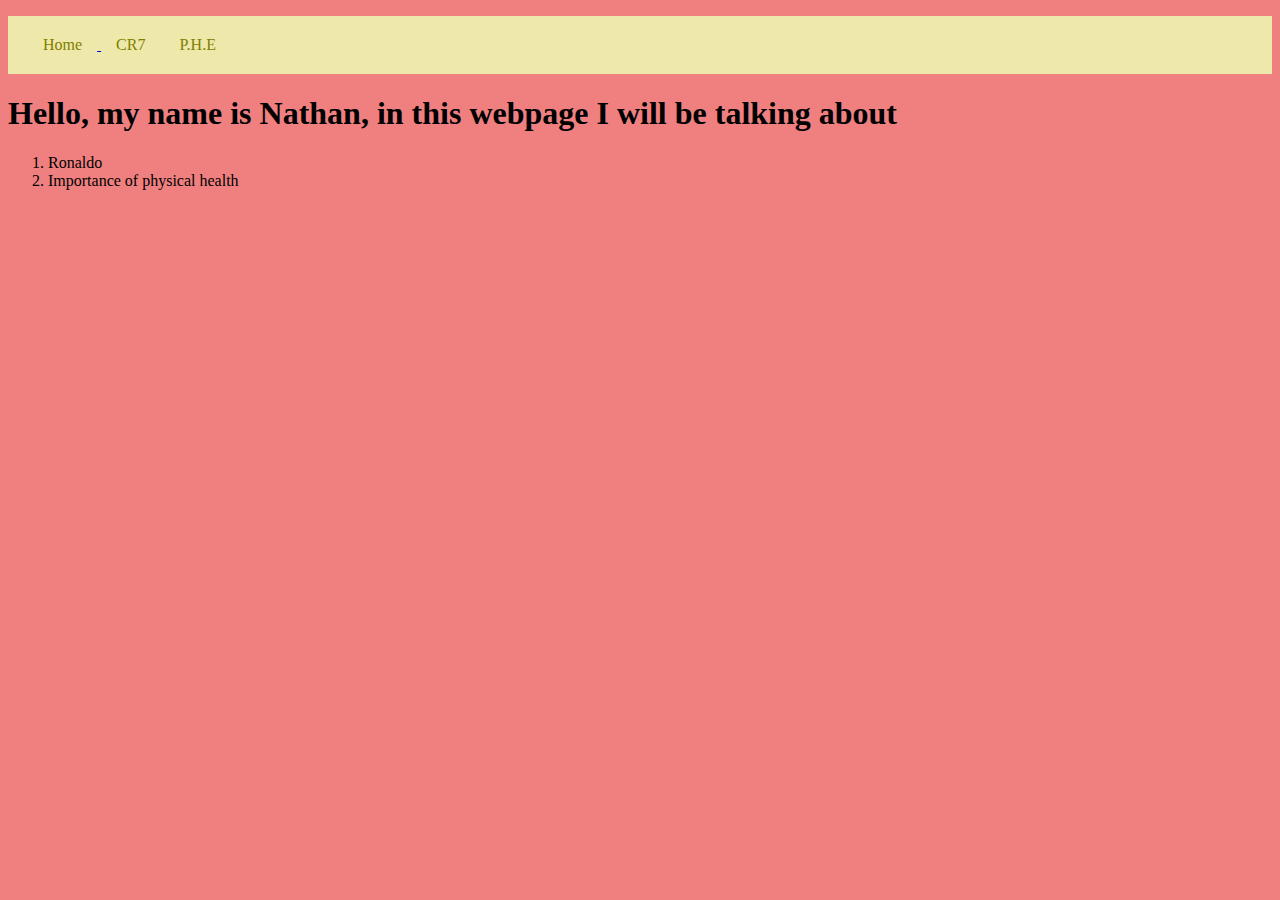
<file: index.html>
<!DOCTYPE html>
<html>
<head>
	<meta charset="utf-8">
	<meta name="viewport" content="width=device-width, initial-scale=1">
	<title> My website</title>
	<link rel="stylesheet" type="text/css" href="webpage.css">
</head>
<body style="background-color: lightcoral;">
	<header>
		<nav>
			<ul>
				<li><a href="index.html">Home</li>
				<li> <a href="Ronaldo.html">CR7</a></li>
				<li><a href="project nathan 2.html">P.H.E</a></li>
			</ul>
		</nav>
	</header>
	<main>
<h1>Hello, my name is Nathan, in this webpage I will be talking about</h1>
<ol>
	<li>Ronaldo</li>
	<li>Importance of physical health</li>
</ol>
<p>
	
</p>
</main>
</body>
</html>
</file>
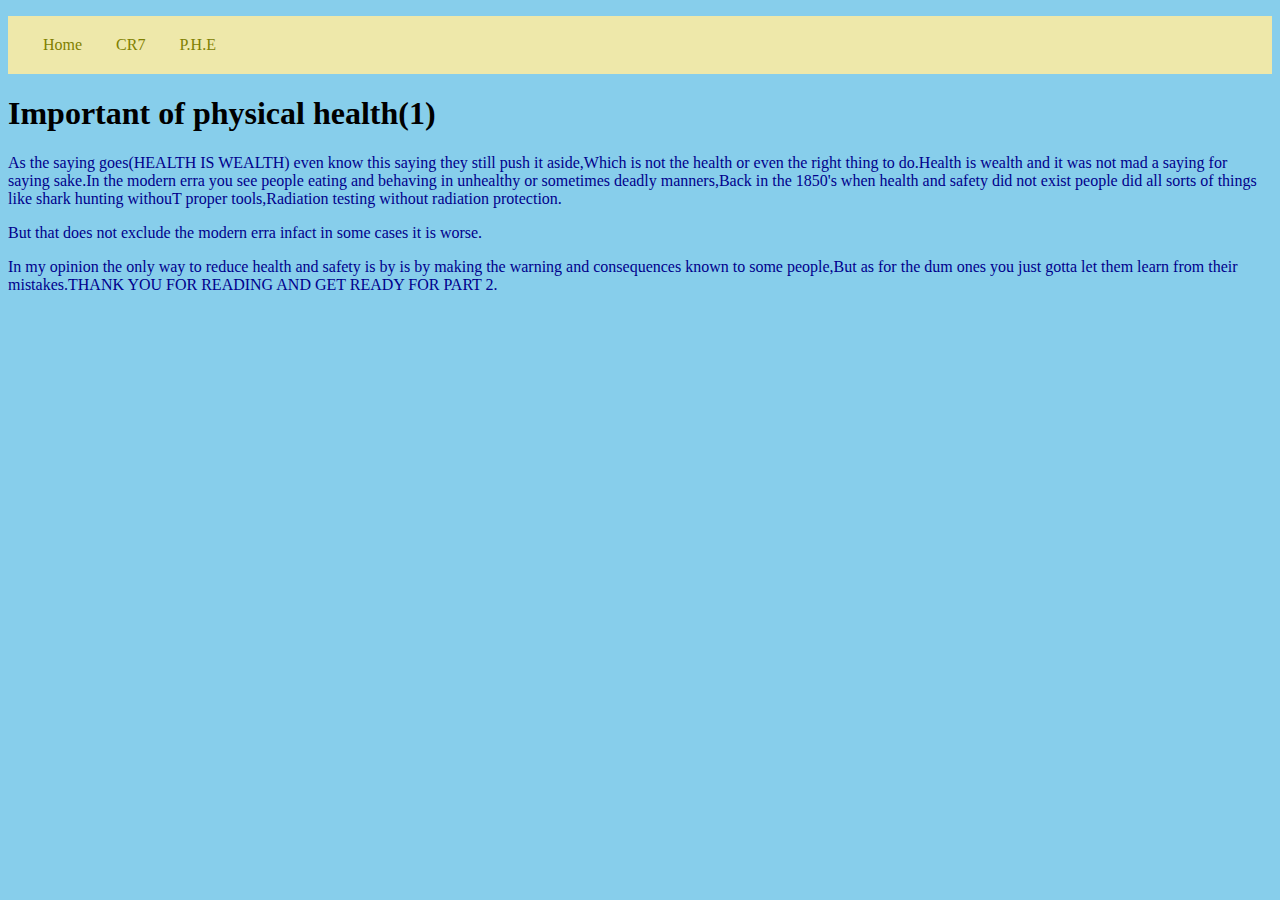
<file: project nathan 2.html>
<!DOCTYPE html>
<html>
<head>
	<meta charset="utf-8">
	<meta name="viewport" content="width=device-width, initial-scale=1">
	<title>My website</title>
	<link rel="stylesheet" type="text/css" href="webpage.css">
</head>
<body style="background-color: skyblue;">
	<header>
		<nav>
			<ul>
				<li><a href="index.html">Home</a></li>
				<li><a href="Ronaldo.html">CR7</a></li>
				<li><a href="project nathan 2.html">P.H.E</a></li>
			</ul>
		</nav>
	</header>
	<main>
<h1>Important of physical health(1)</h1>
<p style="color: darkblue;">As the saying goes(HEALTH IS WEALTH) even know this saying they still push it aside,Which is not the health or even the right thing to do.Health is wealth and it was not mad a saying for saying sake.In the modern erra you see people eating and behaving in unhealthy or sometimes deadly manners,Back in the 1850's when health and safety did not exist people did all sorts of things like shark hunting withouT proper tools,Radiation testing without radiation protection.</p><p style="color: darkblue;">But that does not exclude the modern erra infact in some cases it is worse.<p style="color: darkblue;">In my opinion the only way to reduce health and safety is by is by making the warning and consequences known to some people,But as for the dum ones you just gotta let them learn from their mistakes.THANK YOU FOR READING AND GET READY FOR PART 2.
	
</p>
	
</p>
</main>
</body>
</html>
</file>
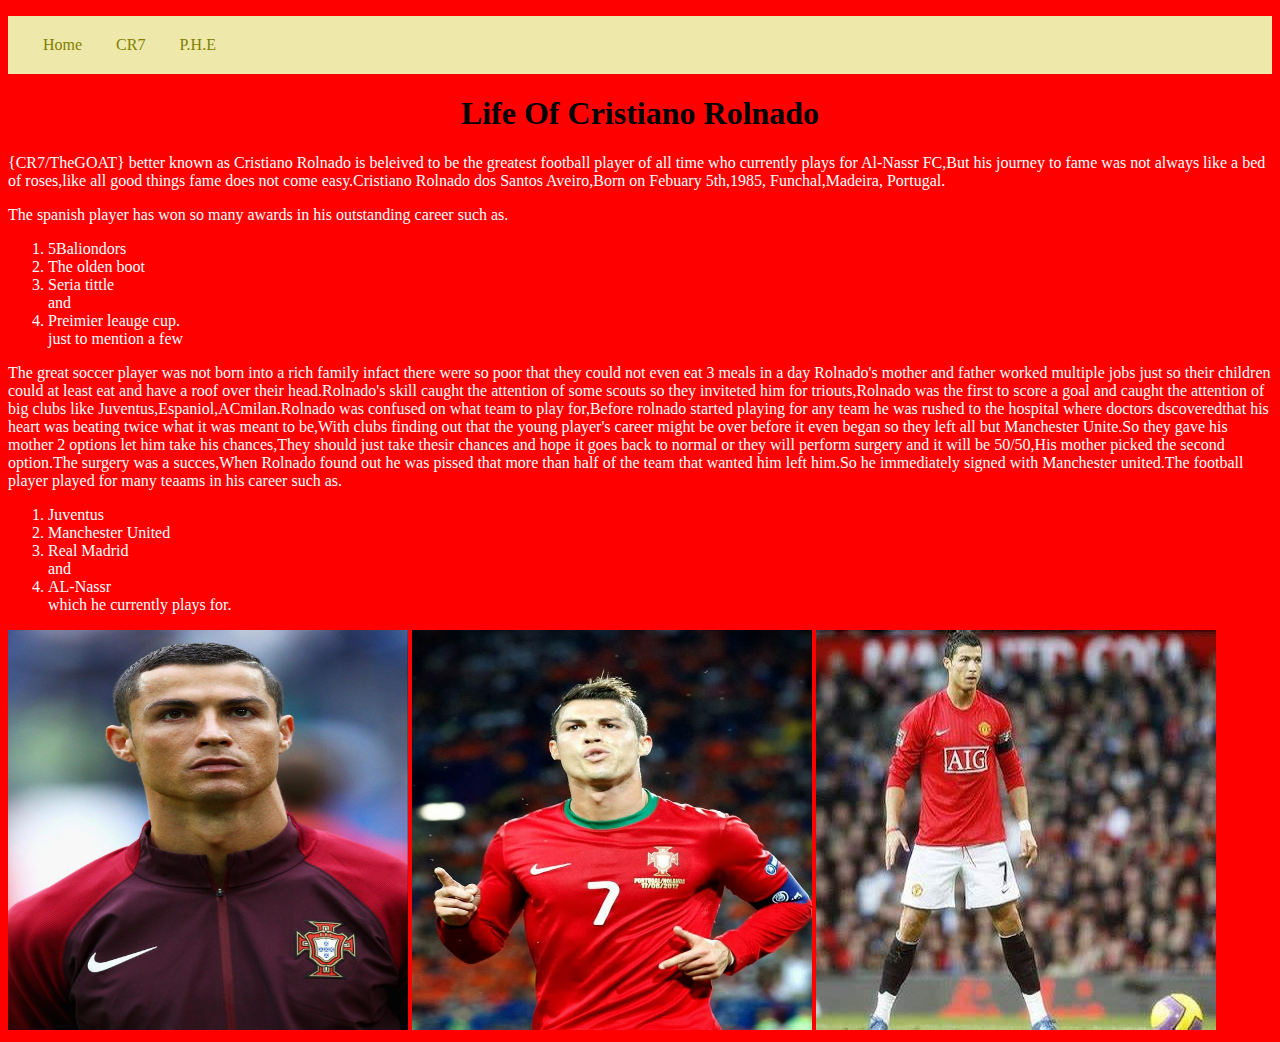
<file: Ronaldo.html>
<!DOCTYPE html>
<html>
<head>
	<meta charset="utf-8">
	<meta name="viewport" content="width=device-width, initial-scale=1">
	<title>My website</title>
	<link rel="stylesheet" type="text/css" href="webpage.css">
</head>
<body style="background-color: red ;">
	<header>
		<nav>
			<ul>
				<li><a href="index.html">Home</a></li>
				<li><a href="Ronaldo.html ">CR7</a></li>
				<li><a href="project nathan 2.html">P.H.E</a></li>
			</ul>
		</nav>
	</header>
	<main>
<h1 style="text-align: center;">Life Of Cristiano Rolnado</h1>
<p style="color:white;">{CR7/TheGOAT} better known as Cristiano Rolnado is beleived to be the greatest football player of all time who currently plays for Al-Nassr FC,But his journey to fame was not always like a bed of roses,like all good things fame does not come easy.Cristiano Rolnado dos Santos Aveiro,Born on Febuary 5th,1985, Funchal,Madeira, Portugal.</p> <p style="color: white;">The spanish player has won so many awards in his outstanding career such as.
	<ol style="color: white;"> 
		<li>5Baliondors</li>
		<li>The olden boot</li>
		<li>Seria tittle</li>
		and<li>Preimier leauge cup. </li>just to mention a few
	</ol>
</p>
 <p style="color: white;">The great soccer player was not born into a rich family infact there were so poor that they could not even eat 3 meals in a day Rolnado's mother and father worked multiple jobs just so their children could at least eat and have a roof over their head.Rolnado's skill caught the attention of some scouts so they inviteted him for triouts,Rolnado was the first to score a goal and caught the attention of big clubs like Juventus,Espaniol,ACmilan.Rolnado was confused on what team to play for,Before rolnado started playing for any team he was rushed to the hospital where doctors dscoveredthat his heart was beating twice what it was meant to be,With clubs finding out that the young player's career might be over before it even began so they left all but Manchester Unite.So they gave his mother 2 options let him take his chances,They should just take thesir chances and hope it goes back to normal or they will perform surgery and it will be 50/50,His mother picked the second option.The surgery was a succes,When Rolnado found out he was pissed that more than half of the team that wanted him left him.So he immediately signed with Manchester united.The football player played for many teaams in his career such as.	<ol style="color: white;">
 	<li>Juventus</li>
   <li>Manchester United</li>
    <li>Real Madrid</li>
   and <li>AL-Nassr</li>which he currently plays for.</li>
 </ol>
 
 	<img src="cristiano1.jpg" alt="Rolnado" width="400px" height="400px">
 	<img src="Cristiano.jpg" alt="Rolnado2" width="400px" height="400px">
 	<img src="cristiano2.jpg" alt="Rolnado3" width="400px" height="400px">
 
</main>
</body>
</html>
</file>
<file: webpage.css>
nav ul{
	background-color: palegoldenrod;
	background-position: center;
	padding: 20px;
	border: 20px;
	border-color: khaki;
}
nav ul li{
	margin-right: 15px;
	margin-left: 15px;
	list-style-type: upper-roman;
	display: inline-block;
}
nav ul li a{
	color: olive;
	text-decoration: none;
}
</file>
